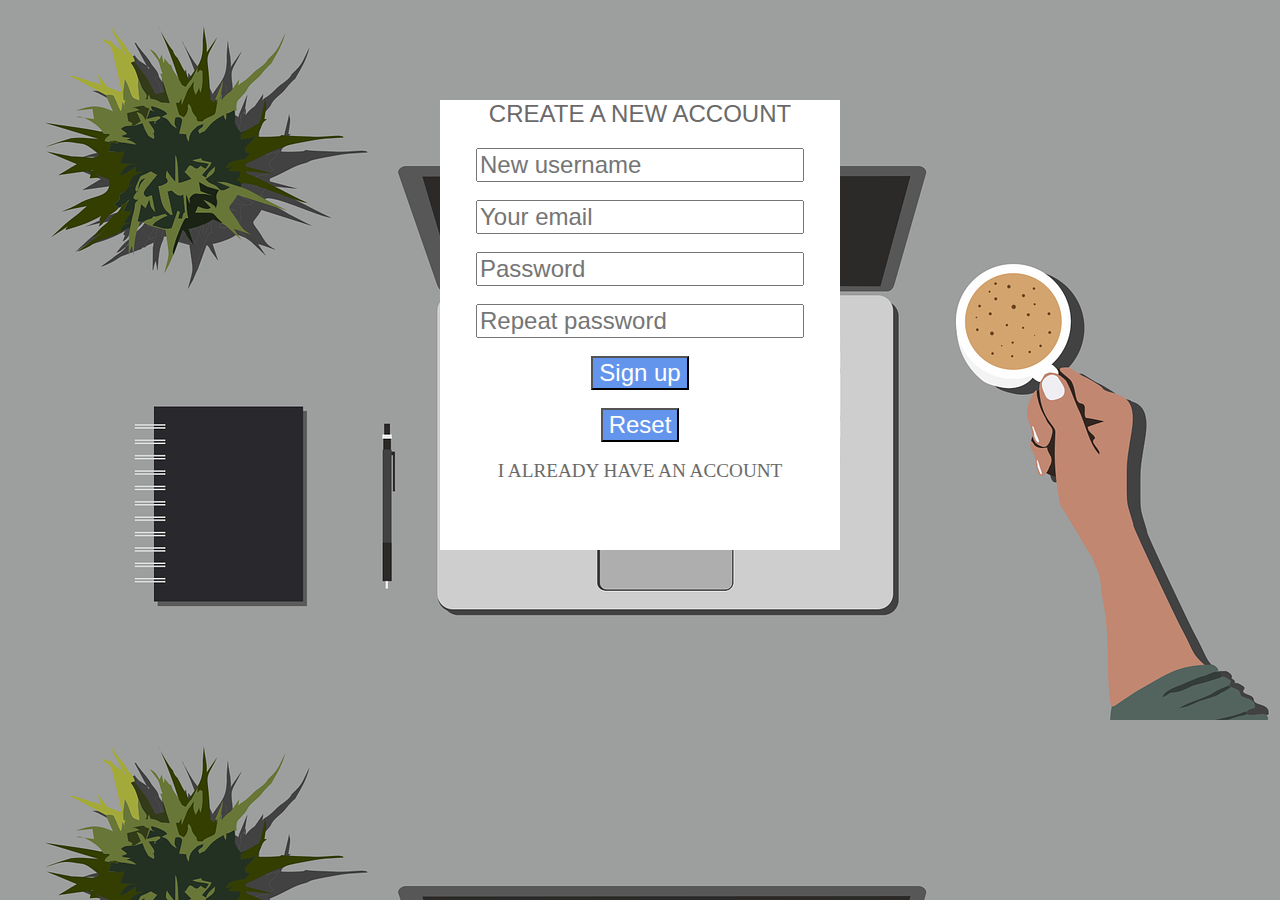
<file: index.html>
<!DOCTYPE html>
<html lang="en">
<head>
    <meta charset="UTF-8">
    <meta name="viewport" content="width=device-width, initial-scale=1.0">
    <title>Timo Schessl Messenger Registration</title>
    <link rel="stylesheet" href="main.css">
    <script src="./register2.js"></script>
</head>
<body>
    <div id="mainForm">
        <form>
            <div id="status"></div>
        <h2>Create a new account</h2>
          <input type="text" placeholder="New username" id="username">
          <br><br>
          <input type="text" placeholder="Your email" id="email">
          <br><br>
          <input type="password" placeholder="Password" id="password">
          <br><br>
          <input type="password" placeholder="Repeat password" id="repeat">
          <br><br>
          <button onclick="validateLengthOfUsername();return false;">Sign up</button>
          <br>
          <br>
          <button type="reset">Reset</button>
        </form>
        <br>
        <a href="login.html">I already have an account</a>
      </div>
</body>
</html>
</file>
<file: main.css>
body{
    background-image: url("telework.png");
   
}

#mainForm
{
    margin: auto;
    background-color: white;
    display: block;
    width: 400px;
    height: 450px;
    text-align: center;
}

input{
    font-size: x-large;
    font-family: Arial, 'Times New Roman', Times, serif;
    font-weight: 500;
    width:320px;
    color: dimgray;
}

h2{
    color: dimgrey;
    font-family: Arial, 'Times New Roman', Times, serif;
    font-weight: 500;
    text-transform: uppercase;
}

form{
    margin-top: 100px;
}

button
{
    font-size: x-large;
    background-color: cornflowerblue;
    color: white;
}

a{
    text-decoration: none;
    font-size: larger;
    color: dimgray;
    text-transform: uppercase;
}

#status
{
    font-size: larger;
    font-family: Arial, 'Times New Roman', Times, serif;
    font-weight: 500;
    color: red;
}
</file>
